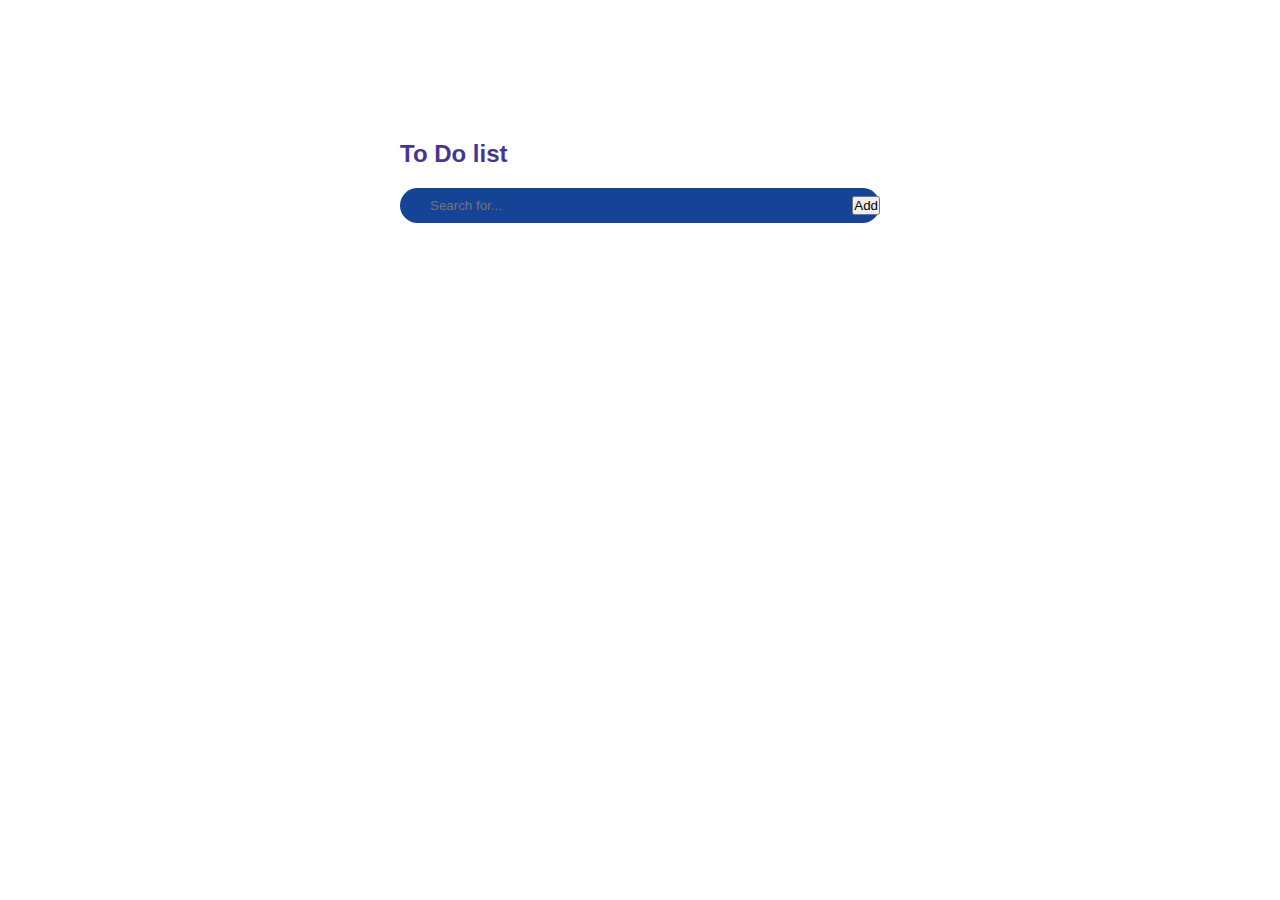
<file: todo.html>
<!DOCTYPE html>
<html lang="en">
<head>
    <meta charset="UTF-8">
    <meta http-equiv="X-UA-Compatible" content="IE=edge">
    <meta name="viewport" content="width=device-width, initial-scale=1.0">
    <title>To do</title>
    <link rel="stylesheet" href="./styles.css">
</head>
<body>
    <div class="todo__app">
        <h2>To Do list</h2>
        <div class="row">
            <input type="text" id="input__box" placeholder="Search for...">
            <button onclick="addTask()">Add</button>
        </div>
        <ul id="list__container">
        </ul>
    </div>
<script src="script.js"></script>
</body>
</html>
</file>
<file: styles.css>
* {
    margin: 0;
    padding: 0;
    font-family: 'Poppins', sans-serif;
    box-sizing: border-box;

}

/* index */

.index__container {
    width: 100%;
    min-height: 100vh;
    background: linear-gradient(135deg, #126475, #869473);
    padding: 0;
}

.nav__menu {
    width: 30%;
    height: 100%;
    background: #fff;
    margin: 0;
    padding: 0;
}

/* todo */

.todo__app {
    width: 100%;
    max-width: 540px;
    background: #fff;
    margin: 100px auto;
    padding: 40px 30px 70px;
    border-radius: 10px;
}

.todo__app h2 {
    color: #463593;
    display: flex;
    align-items: center;
    margin-bottom: 20px;
}

.row {
    display: flex;
    align-items: center;
    justify-content: space-between;
    background: #154396;
    border-radius: 30px;
    padding-left: 20px;
    margin-bottom: 25px;
}

input {
    flex: 1;
    border: none;
    outline: none;
    background: transparent;
    padding: 10px;
}

button {

}

ul li {
    list-style: none;
    font-size: 17px;
    padding: 12px 8px 12px 50px;
    user-select: none;
    cursor: pointer;
    position: relative;
}

ul li::before {
    content: '';
    position: absolute;
    height: 28px;
    width: 28px;
    border-radius: 50%;
    background-image: url(images/unchecked.png);
    background-size: cover;
    background-position: center;
    top: 7px;
    left: 8px;
}

ul li.checked {
    color: #767;
    text-decoration: line-through;
}

ul li.checked::before {
    background-image: url(images/checked.png);
}
</file>
